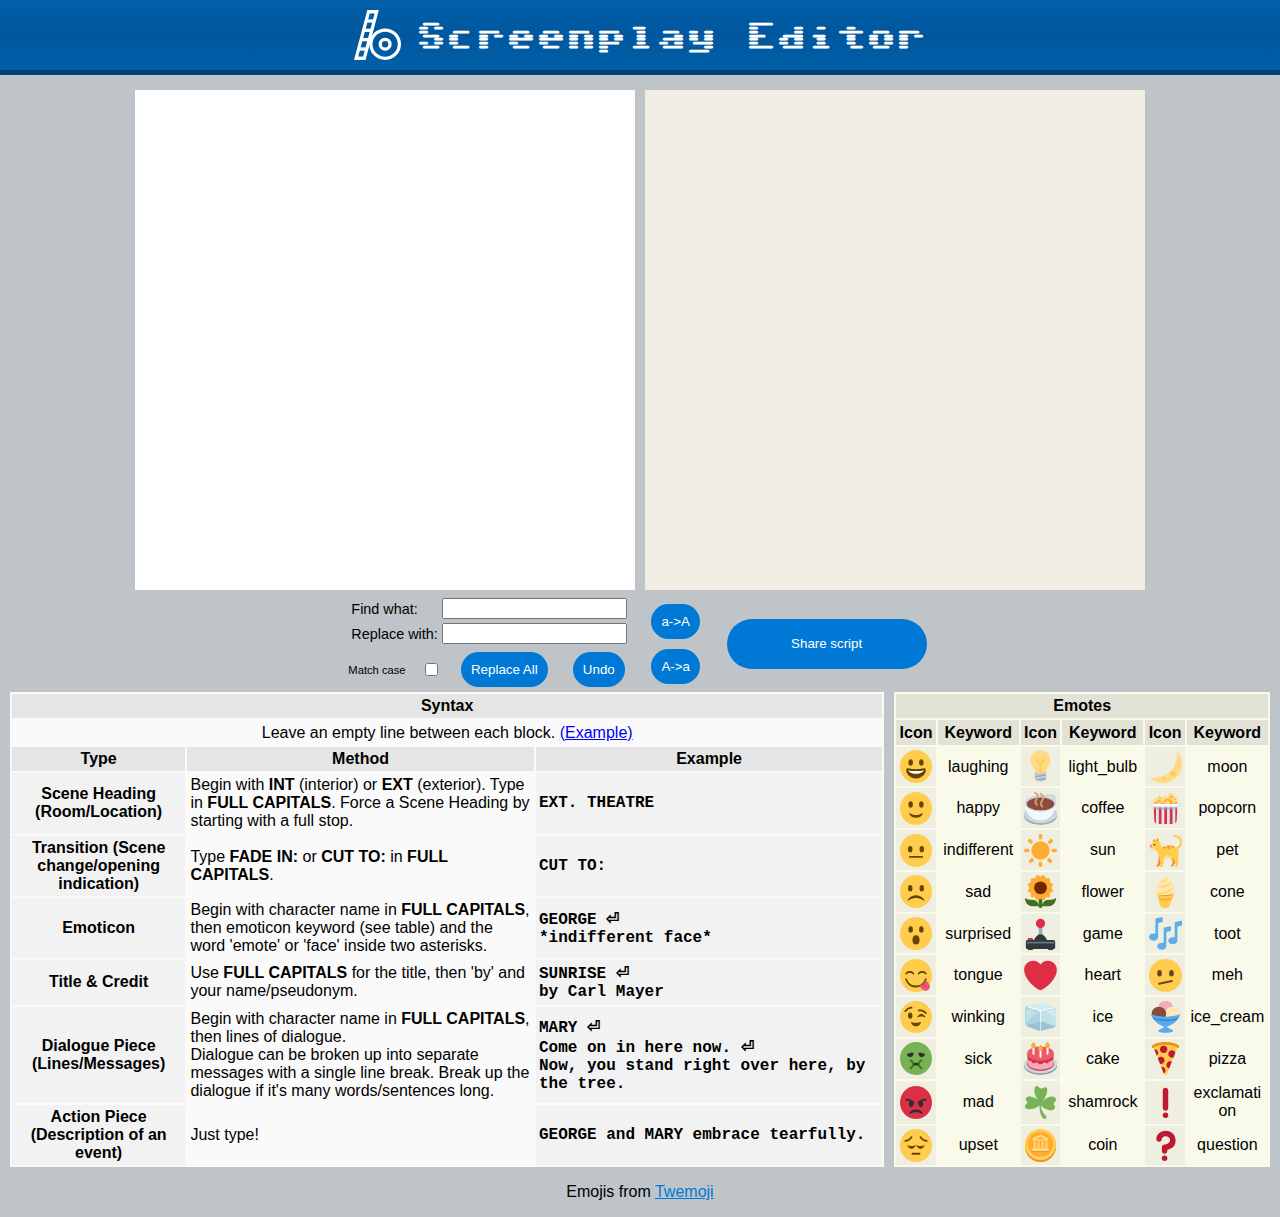
<file: index.html>
<html>
    <head>
        <meta charset="UTF-8">
        <title>Screenplay Editor</title>
        <link rel="stylesheet" href="./viewer/viewer.css">
        <link rel="stylesheet" href="editor.css">
    </head>
    <body>
        <div class="banner">
            <div id="logo-container">
                <img src="./interface/symbol_logo.svg" alt="Logo">
            </div>
            <h2>Screenplay Editor</h2>
        </div>
        <div class="page">
            <div id="containers">
                <div class="containers" id="editor-container">
                    <textarea id="text-editor" cols="30" rows="10"></textarea>
                </div>

                <div class="containers" id="viewer-container">
                    <div id="viewer-box">
                        <ul id="viewer-lines">
                            <li>
                                <u>DANTE</u><br>I'm not even supposed to be here today.
                            </li>
                        </ul>
                    </div>
                </div>
            </div>

            <div id="tools">
                <div class="tool-groups" id="find-and-replace">
                    <table>
                        <tr>
                            <td>Find what:</td>
                            <td><input type="text" id="find-input"></td>
                        </tr>
                        <tr>
                            <td>Replace with:</td>
                            <td><input type="text" id="replace-input"></td>
                        </tr>
                    </table>
                    <div>
                        Match case<input type="checkbox" id="replace-case-toggle">
                        <button class="buttons" id="replace-button">Replace All</button>
                        <button class="buttons" id="undo-button">Undo</button>
                    </div>
                </div>
                <div class="tool-groups">
                    <button class="buttons" id="uppercase-button">a->A</button>
                    <button class="buttons" id="lowercase-button">A->a</button>
                </div>
                <button class="buttons" id="share-button">Share script</button>
            </div>

            <div id="format">
                <table id="markup">
                    <thead>
                        <tr>
                            <th colspan="3">Syntax</th>
                        </tr>
                    </thead>
                    <tbody>
                        <tr>
                            <td colspan="3" style="text-align:center;">Leave an empty line between each block. <a href="./interface/example-script.txt">(Example)</a></td>
                        </tr>
                    </tbody>
                    <thead>
                        <tr>
                            <th style="width:20%">Type</th>
                            <th style="width:40%">Method</th>
                            <th style="width:40%">Example</th>
                        </tr>
                    </thead>
                    <tbody>
                        <tr>
                            <td class="syntax-type">Scene Heading (Room/Location)</td>
                            <td>Begin with <b>INT</b> (interior) or <b>EXT</b> (exterior). Type in <b>FULL CAPITALS</b>. Force a Scene Heading by starting with a full stop.</td>
                            <td class="syntax-example">EXT. THEATRE</td>
                        </tr>
                        <tr>
                            <td class="syntax-type">Transition (Scene change/opening indication)</td>
                            <td>Type <b>FADE IN:</b> or <b>CUT TO:</b> in <b>FULL CAPITALS</b>.</td>
                            <td class="syntax-example">CUT TO:</td>
                        </tr>
                        <tr>
                            <td class="syntax-type">Emoticon</td>
                            <td>Begin with character name in <b>FULL CAPITALS</b>, then emoticon keyword (see table) and the word 'emote' or 'face' inside two asterisks.</td>
                            <td class="syntax-example">GEORGE ⏎<br>*indifferent face*</td>
                        </tr>
                        <tr>
                            <td class="syntax-type">Title & Credit</td>
                            <td>Use <b>FULL CAPITALS</b> for the title, then 'by' and your name/pseudonym.</td>
                            <td class="syntax-example">SUNRISE ⏎<br>by Carl Mayer</td>
                        </tr>
                        <tr>
                            <td class="syntax-type">Dialogue Piece (Lines/Messages)</td>
                            <td>Begin with character name in <b>FULL CAPITALS</b>, then lines of dialogue.<br>Dialogue can be broken up into separate messages with a single line break. Break up the dialogue if it's many words/sentences long.</td>
                            <td class="syntax-example">MARY ⏎<br>Come on in here now. ⏎<br>Now, you stand right over here, by the tree.</td>
                        </tr>
                        <tr>
                            <td class="syntax-type">Action Piece (Description of an event)</td>
                            <td>Just type!</td>
                            <td class="syntax-example">GEORGE and MARY embrace tearfully.</td>
                        </tr>
                    </tbody>
                </table>

                <table id="emotes">
                    <thead>
                        <tr>
                            <th colspan="6">Emotes</th>
                        </tr>
                        <tr>
                            <th class="emotes-heading-icon">Icon</th>
                            <th class="emotes-heading-keyword">Keyword</th>
                            <th class="emotes-heading-icon">Icon</th>
                            <th class="emotes-heading-keyword">Keyword</th>
                            <th class="emotes-heading-icon">Icon</th>
                            <th class="emotes-heading-keyword">Keyword</th>
                        </tr>
                    </thead>
                    <tbody id="emotes-list">
                        <tr>
                            <td class="emotes-image"><img src="./emotes/laughing.svg"></td><td>laughing</td>
                            <td class="emotes-image"><img src="./emotes/light_bulb.svg"></td><td>light_bulb</td>
                            <td class="emotes-image"><img src="./emotes/moon.svg"></td><td>moon</td>
                        </tr>
                        <tr>
                            <td class="emotes-image"><img src="./emotes/happy.svg"></td><td>happy</td>
                            <td class="emotes-image"><img src="./emotes/coffee.svg"></td><td>coffee</td>
                            <td class="emotes-image"><img src="./emotes/popcorn.svg"></td><td>popcorn</td>
                        </tr>
                        <tr>
                            <td class="emotes-image"><img src="./emotes/indifferent.svg"></td><td>indifferent</td>
                            <td class="emotes-image"><img src="./emotes/sun.svg"></td><td>sun</td>
                            <td class="emotes-image"><img src="./emotes/pet.svg"></td><td>pet</td>
                        </tr>
                        <tr>
                            <td class="emotes-image"><img src="./emotes/sad.svg"></td><td>sad</td>
                            <td class="emotes-image"><img src="./emotes/flower.svg"></td><td>flower</td>
                            <td class="emotes-image"><img src="./emotes/cone.svg"></td><td>cone</td>
                        </tr>
                        <tr>
                            <td class="emotes-image"><img src="./emotes/surprised.svg"></td><td>surprised</td>
                            <td class="emotes-image"><img src="./emotes/game.svg"></td><td>game</td>
                            <td class="emotes-image"><img src="./emotes/toot.svg"></td><td>toot</td>
                        </tr>
                        <tr>
                            <td class="emotes-image"><img src="./emotes/tongue.svg"></td><td>tongue</td>
                            <td class="emotes-image"><img src="./emotes/heart.svg"></td><td>heart</td>
                            <td class="emotes-image"><img src="./emotes/meh.svg"></td><td>meh</td>
                        </tr>
                        <tr>
                            <td class="emotes-image"><img src="./emotes/winking.svg"></td><td>winking</td>
                            <td class="emotes-image"><img src="./emotes/ice.svg"></td><td>ice</td>
                            <td class="emotes-image"><img src="./emotes/ice_cream.svg"></td><td>ice_cream</td>
                        </tr>
                        <tr>
                            <td class="emotes-image"><img src="./emotes/sick.svg"></td><td>sick</td>
                            <td class="emotes-image"><img src="./emotes/cake.svg"></td><td>cake</td>
                            <td class="emotes-image"><img src="./emotes/pizza.svg"></td><td>pizza</td>
                        </tr>
                        <tr>
                            <td class="emotes-image"><img src="./emotes/mad.svg"></td><td>mad</td>
                            <td class="emotes-image"><img src="./emotes/shamrock.svg"></td><td>shamrock</td>
                            <td class="emotes-image"><img src="./emotes/exclamation.svg"></td><td>exclamation</td>
                        </tr>
                        <tr>
                            <td class="emotes-image"><img src="./emotes/upset.svg"></td><td>upset</td>
                            <td class="emotes-image"><img src="./emotes/coin.svg"></td><td>coin</td>
                            <td class="emotes-image"><img src="./emotes/question.svg"></td><td>question</td>
                        </tr>
                    </tbody>
                </table>
            </div>
            <p class="clean-p">Emojis from <a href="https://twemoji.twitter.com/">Twemoji</a></p>
        </div>
        <script type="module" src="main.js"></script>
    </body>
</html>
</file>
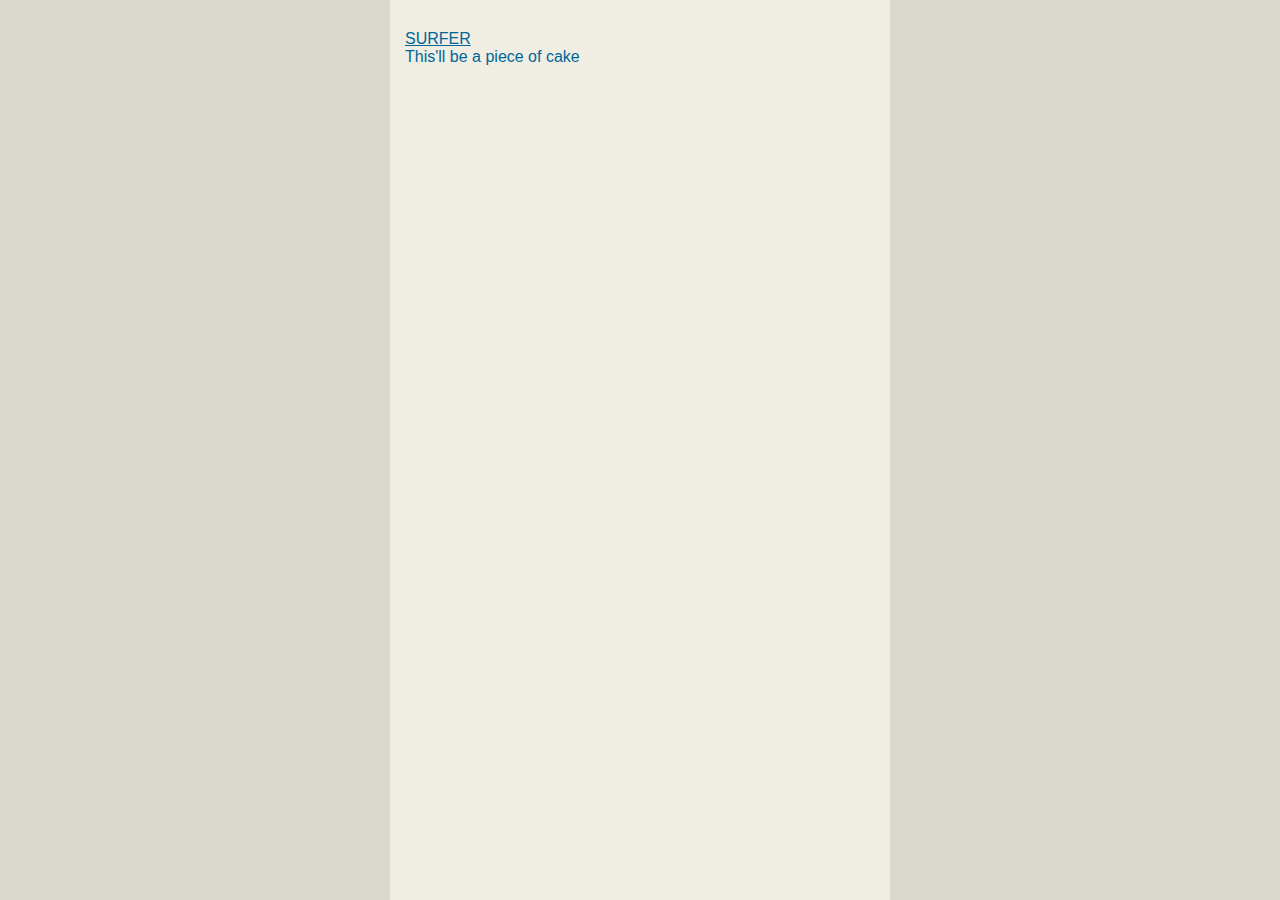
<file: viewer/index.html>
<html>
    <head>
        <meta charset="UTF-8">
        <title>#WaddleOn Script Viewer</title>
        <link rel="stylesheet" href="viewer.css">
    </head>
    <body style="display:flex;justify-content:center;background-color:#DBD8D0;">
        <div id="viewer-container" style="width:100vw;height:100vh;max-width:500px">
            <div id="viewer-box">
                <ul id="viewer-lines">
                    <li>
                        <u>SURFER</u><br>This'll be a piece of cake
                    </li>
                </ul>
            </div>
        </div>
        
        <script type="module" src="viewer.js"></script>
    </body>
</html>
</file>
<file: viewer/viewer.css>
body {
    margin: 0px;
}
#viewer-box {
    height: inherit;
    overflow: auto;
    table-layout: fixed;
    scrollbar-width: thin;
}
#viewer-box::-webkit-scrollbar {
    width: 6px;
    background-color: #F0F0F0;
}
#viewer-box::-webkit-scrollbar-thumb {
    background-color: #CDCDCD;
}
ul {
    margin: 0;
    padding: 0;
}
#viewer-container {
    background-color: #f0ede3;
}
#viewer-lines {
    margin-top: 25px;
    margin-bottom: 25px;
}
#viewer-lines li {
    padding-top: 5px;
    padding-bottom: 5px;
    padding-left: 15px;
    padding-right: 15px;
    color: #006699;
    font-family: "Helvetica", "Arial";
    list-style: none;
    /*user-select: none;*/
}
li.highlighted {
    background-color: #D5E9ED !important;
}
li.highlighted:hover {
    background-color: #DEF3F7 !important;
}
li.highlighted:active {
    background-color: #C7DADD !important;
}
li.heading {
    font-weight: bold;
    text-align: center;
}
li.transition {
    font-weight: bold;
    text-align: right;
}
li.emoticon {
    font-weight: bold;
}
li.emoticon div {
    margin-left: 1em;
    /*margin: 5px;*/
    margin-bottom: 0;
    display: flex;
    align-items: center;
}
li.emoticon div.first, li.dialogue div.first {
    margin-top: 5px;
}
li.emoticon img {
    height: 1.5em;
}
li.emoticon span, li.dialogue span {
    margin-left: 1em;
}
li.emoticon span.down, li.dialogue span.down {
    opacity: 0;
    transition: .1s;
}
li.emoticon span.down:hover, li.dialogue span.down:hover {
    cursor: help;
}
li.dialogue {
    font-weight: bold;
    text-align: left;
    transition: .1s;
}
li.dialogue:hover {
    background-color: #FCFCFA;
    cursor: pointer;
}
li.dialogue:active {
    background-color: #E5E2DA;
}
li.title {
    text-align: center;
    font-weight: bold;
}
li.action {
    text-align: center;
    font-style: italic;
}
li#end {
    margin-top: 10px;
    text-align: center;
    font-weight: bold;
};
</file>
<file: editor.css>
@import url('https://fonts.googleapis.com/css2?family=Sixtyfour&display=swap');
body {
    /* margin: 5px; */
    background-color: #bec4c8;
    /* background-image: url("./interface/background-greyscale.svg"); */
    background-repeat: no-repeat;
    background-size: cover;
    min-height: 100dvh;
    display: flex;
    align-items: center;
    /* justify-content: center; */
    flex-direction: column;
}
.banner {
    display: flex;
    width: 100%;
    justify-content: center;
    align-items: center;
    gap: 15px;
    flex-direction: row;
    background-color: #005fa7;
    background-image: linear-gradient(0deg, #005fa7 5%, #00579e 50%, #005fa7 95%);
    border-bottom: 5px solid #034076;
    padding-top: 10px;
    padding-bottom: 10px;
    margin: 0;
    margin-bottom: 10px;
}
h1 {
    text-align: center;
    font-family: 'Sixtyfour', sans-serif;
    /* font-family: "Helvetica", "Arial", sans-serif; */
    display: none;
}
h2 {
    /* font-family: "Helvetica", "Arial", sans-serif; */
    /* display: block; */
    width: fit-content;
    font-family: 'Sixtyfour', sans-serif;
    margin: 0;
    margin-top: 5px;
    font-size: 30px;
    color: white;
}
#logo-container {
    text-align: center;
}
#logo-container img {
    /* width: 100%; */
    height: 50px;
}
#containers, #tools {
    display: flex;
    justify-content: center;
    flex-wrap: wrap;
}
#tools {
    /* align-items: center; */
    width: 600px;
    max-width: 90dvw;
    justify-content: space-around;
    align-items: center;
}
.tool-groups {
    display: flex; 
    flex-direction: column;
}
#find-and-replace {
    font-family: Helvetica, Arial, sans-serif;
}
#find-and-replace td {
    font-size: .9em;
}
#find-and-replace > div {
    font-size: .7em;
    display: flex;
    align-items: center;
    justify-content: space-between;
}
.containers {
    width: 500px;
    height: 500px;
}
.containers, .buttons {
    margin: 5px;
}
.buttons {
    /* min-width: 50px;
    height: 50px; */
    padding: 10px;
    /* font: ; */
    border-radius: 25px;
    border: 0;
    color: white;
    background-color: #0079d6;
    transition: .2s;
    /* background-image: linear-gradient(0deg, #005fa7 5%, #00579e 50%, #005fa7 95%); */
}
.buttons:hover {
    background-color: #005fa7;
    box-shadow: 0 0 10px #49657b;
    cursor: pointer;
}
#share-button {
    width: 200px;
    height: 50px;
}
#text-editor {
    width: 100%;
    height: 100%;
    resize: none;
    scrollbar-width: thin;
    border: 0;
    padding: 10px;
}
#text-editor::-webkit-scrollbar {
    width: 6px;
    background-color: #F0F0F0;
}
#text-editor::-webkit-scrollbar-thumb {
    background-color: #CDCDCD;
}
#format {
    display: grid;
    max-width: 1400px;
    /* justify-content: center; */
    /*align-items: center;*/
    /* flex-wrap: wrap; */
    grid-template-columns: auto auto;
    grid-gap: 10px;
}
@media screen and (max-width: 1100px) {
    #format {
        grid-template-columns: auto;
    }
    .containers {
        width: 100%;
    }
  }
#format > table {
    /* margin: 5px; */
}
.page {
    /* width: 1600px */
    display: flex;
    align-items: center;
    justify-content: center;
    flex-direction: column;
    margin-left: 10px;
    margin-right: 10px;
}
#markup {
    /* max-width: 600px; */
    font-family: "Helvetica", "Arial", sans-serif;
    background-color: #fafafa;
}
#emotes {
    /* max-width: 600px; */
    font-family: "Helvetica", "Arial", sans-serif;
    background-color: #FAFAEB;
}
#markup th {
    background-color: #E5E5E5;
}
#emotes th {
    background-color: #E2E2D7;
}
#markup td, #markup th, #emotes td, #emotes th {
    padding: 0.2em;
    /*border: 1px solid black*/
}
.syntax-type {
    background-color: #f2f2f2;
    text-align: center;
    font-weight: bold;
}
.syntax-example {
    background-color: #f2f2f2;
    font-family: "Courier New";
    font-weight: bold;
}
#emotes-list td {
    word-break: break-all;
    text-align: center;
}
.emotes-heading-icon {
    width: 10%
}
.emotes-heading-keyword {
    width: 23.333%
}
.emotes-image {
    background-color: #EFEFE1;
}
p.clean-p {
    color: black;
    font-family: Helvetica, Arial, sans-serif;
    > a {
        color: 0079d6
    }
}
</file>
